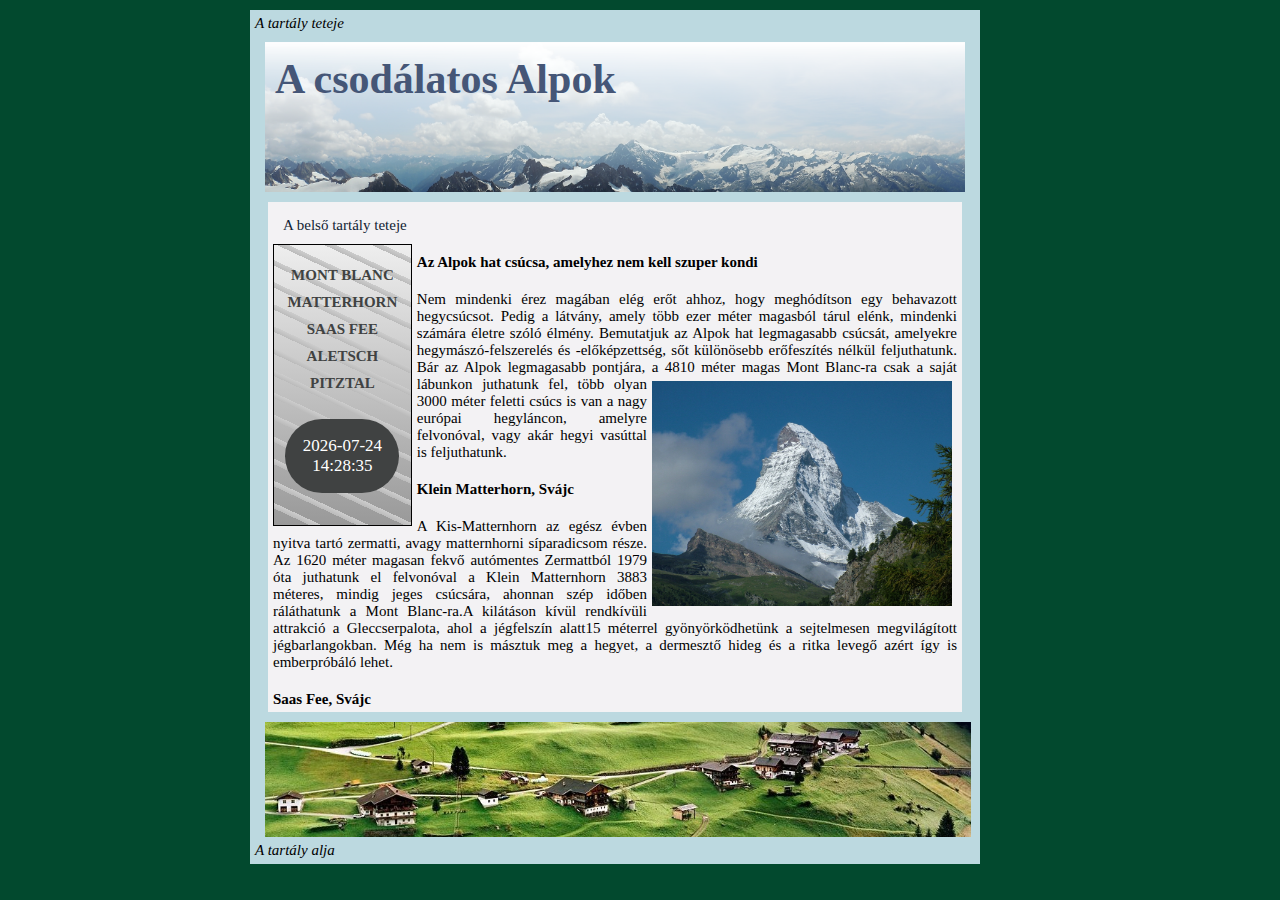
<file: index.html>
<!doctype html>
<html lang="hu">
    <head>
        <meta charset="utf-8">
        <title>Matterhorn</title>
        <link rel="stylesheet" href="matterhorn_cskl.css">
    </head>
    <body>
        <div class="container">A tartály teteje <!--Rejtett üzenet-->
            <div class="header">
				<img src="alpok.png" width="100%">
				<h1>A csodálatos Alpok</h1>
            </div>
            <div class="inner-container">
				<p>A belső tartály teteje</p>
				<div class="aside"><br>
					<a href="https://ikaland.hu/turak/hegymaszas/4000-es-csucsok/mont-blanc-maszas" target="_blank">Mont Blanc</a>
					<a href="http://csamborgo.hu/2016/07/03/svajc-legszebb-hegye-a-matterhorn/" target="_blank">Matterhorn</a>
					<a href="https://sielok.hu/rovat/simania/cikk/saas-fee/" target="_blank">Saas Fee</a>
					<a href="http://foldrajzmagazin.hu/szines-mozaik/a-svajci-aletsch-gleccseren-is-latszik-a-klimavaltozas/" target="_blank">Aletsch</a>
					<a href="https://sielok.hu/siterep/pitztal/" target="_blank">Pitztal</a>
					<br>
					<div class="timer">
						<div id="date"></div>
						<div id="time"></div>
					</div>
					<script src="timer.js"></script>
				</div>
				<h4>Az Alpok hat csúcsa, amelyhez nem kell szuper kondi</h4>
Nem mindenki érez magában elég erőt ahhoz, hogy meghódítson egy behavazott hegycsúcsot. Pedig a látvány, amely több ezer méter magasból tárul elénk, mindenki számára életre szóló élmény. Bemutatjuk az Alpok hat legmagasabb csúcsát, amelyekre hegymászó-felszerelés és -előképzettség, sőt különösebb erőfeszítés nélkül feljuthatunk.
Bár az Alpok legmagasabb pontjára, a 4810 méter <img src="matterhorn.jpg">magas Mont Blanc-ra csak a saját lábunkon juthatunk fel, több olyan 3000 méter feletti csúcs is van a nagy európai hegyláncon, amelyre felvonóval, vagy akár hegyi vasúttal is feljuthatunk.
<h4>Klein Matterhorn, Svájc</h4>
A Kis-Matternhorn az egész évben nyitva tartó zermatti, avagy matternhorni síparadicsom része. Az 1620 méter magasan fekvő autómentes Zermattból 1979 óta juthatunk el felvonóval a Klein Matternhorn 3883 méteres, mindig jeges csúcsára, ahonnan szép időben ráláthatunk a Mont Blanc-ra.A kilátáson kívül rendkívüli attrakció a Gleccserpalota, ahol a jégfelszín alatt15 méterrel gyönyörködhetünk a sejtelmesen megvilágított jégbarlangokban. Még ha nem is másztuk meg a hegyet, a dermesztő hideg és a ritka levegő azért így is emberpróbáló lehet.
<h4>Saas Fee, Svájc</h4>
Maradunk a Kis-Matterhorn környékén, Wallis tartományban. A szintén autómentes, csodaszép hegyi településtől, Saas Feetől percek alatt röpít fel az Alpin expressz 3000 méter magasságba csekély 65 svájci frankért, azaz több mint 18 000 forintért. Akinek ez sem elég, az tovább utazhat a világ legmagasabban közlekedő metrójával egészen 3500 méterig.A Metro Alpin 1984-ben lépett üzembe, azóta szállítja az utasokat az 1749 méter hosszú, meredeken emelkedő alagúton át Mittelallalin állomásáig.
<h4>L'Aiguille du Midi, Franciaország</h4>
A Klein Matterhorn után ez a második legmagasabb pont Európában (3842 méter), ahová hegymászó-felszerelés nélkül is el lehet jutni. A felvonót 1955-ben építették, két évtizeden át ez volt a világ legmagasabban fekvő ilyen létesítménye. Chamonixból indul, egy átszállással 20 perc alatt abszolválja a 2800 méteres szintkülönbséget. Az igazi csoda azonban csak ezután vár ránk: a felvonó végállomásától lift visz fel bennünket a levegőben lógó üvegkilátóba.
<h4>Jungfrau-gleccser, Svájc</h4>
Európában ennél magasabban nem zakatol vonat. A végállomás 3454 méter magasan van, az alagút közel 7 kilométer hosszú, 25 százalékos emelkedővel. Felfelé 50, lefelé csak 35 percig tart az út. Kleine Scheidegg a kiindulóállomás, innen a vonat az Eiger északi oldala mellett halad Eigerwandig, ahol egy nyolc méter széles ablakon nézhetünk ki a sziklaalagútból, de akár ki is szállhatunk, hogy a szabad levegőn gyönyörködjünk a panorámában. A következő megálló a Jungfrau, itt sziklába vájt ablakon át láthatjuk az Eismeert (Jégtengert), majd a vonat tovább emelkedik a csúcsig.
<h4>Passo dello Stelvio, Olaszország</h4>
A dél-tiroli Stilfser Joch, olaszul Passo dello Stelvio nemcsak Olaszország, de az Alpok, sőt egész Európa legmagasabban fekvő aszfaltozott, autóval járható hágója (2757 méter). A Valtellina és Val Ventoso közötti utat a bécsi békeszerződés után a Habsburgok építették ki, hogy összekössék Lombardiát Tirollal. Carlo Donegani tervei alapján 1825-ben készült el a 49 kilométer hosszú út Tirol és Bormio között, 75 kilométerre Bolzanótól és alig 200 méterre a svájci hágótól. A rengeteg hajtűkanyarból álló utat egyaránt imádják az autósok, a motorosok és a túrakerékpárosok.
<h4>Pitztal-gleccser, Ausztria</h4>
Ez a legmagasabb pont Ausztriában, ahová felvonóval eljuthatunk. A pitztali sípályarendszerhez kabinos gleccserexpresszel jutunk fel nagyjából nyolc perc alatt. Innen Ausztria legmagasabb libegőjével, a Wildspitzbahnnal mehetünk tovább a 3440 méter magas Hinterer Brrunnenkogel csúcsra. Ott pedig beülhetünk a Cafe 3440-be, és a hatalmas üvegfalon át bámulhatjuk a körös-körül emelkedő háromezres csúcsokat.<br><br>			
				<div class="binary">
					<b>Átváltás kettes számrendszerbe, gépelje be a számot: </b><input type = "text" name = "deci" id = "deci" size = "12" maxlength = "12" />
					<input type="button" value="Átváltás!" onclick="dec2bin()" /><br><br>
					<script src="binary.js"></script>
					<div id = "result"></div>
				</div>
				
				<p>A belső tartály alja</p>
			</div>
			<div class="footer"><!--Lábléc-->
				<img src="tirol.jpg" width="100%">
            </div>A tartály alja
        </div>
    </body>
</html>
</file>
<file: matterhorn_cskl.css>
body {
    background-color: #02492e;	
	width: 800px;
	margin: auto;
	font-size: 15px;
	font-style: italic;
	}
.container {
	background-color: #bcd9e0;
	width: 90%;
    margin: 10px;
	padding: 5px;
	}
.container .header {
    background-color: #3300ff;
	height: 150px;
	margin: 10px;
}
h1{
	position: absolute;
	top: 5%;
	margin: 10px;
	color: #455677;
	font-size: 42px;
	font-style: normal;
	font-family: Calibri;
	}
p {
	margin: 10px;
	color: #112233;
	font-size: 15px;
	font-family: Calibri;
	text-align: justify;
	}	
.container .inner-container {
   	background-color: #f3f2f4;
	width: 95%;
	/*height: 410px;*/
	margin: auto;
	text-align: justify;
	font-style: normal;
	font-family: Calibri;
	padding: 5px;
	height: 500px;
	overflow: auto;
	}
.container .inner-container .aside {
    float: left;
	background: repeating-linear-gradient(25deg,transparent,transparent 15px,
	#bbb 10px,#ccc 20px),linear-gradient(to bottom,#eee,#999);
	width: 20%;
	height: 280px;
	margin-right: 5px;
	text-align: center;
	border-style: solid;
	border-width: 0.5px;
	}
a {
	display: block;
	font-family: Calibri;
	text-decoration: none;
	font-style: normal;
	font-weight: 600;
	font-size: 15px;
	text-transform: uppercase;
	padding: 5px;
	color: #404242;
	}
a:hover {
	background: #f7f4f4;
	}
.container .inner-container .aside .timer {
  width: 80px;
  margin: 5px auto;
  background-color: #404242;
  color: white;
  border-radius: 150px;
  font-size: 17px;
  padding: 1em;
  text-align: center;
	}
.container .inner-container img {
	width: 300px;
	float: right;
	margin: 5px;
}
.container .footer {
    background-color: #a9e198;
	width: 98%;
	height: 110px;
	margin: 10px;
	}
.binary {
	float: left;
	width: 300px;
	height: 120px;
	padding: 20px;
	background-color: #dcea9d;
	text-align: left;
	margin-right: 10px;
	}
#result {
	color: red;
}
.primszamok {
	float: right;
	width: 310px;
	height: 138px;
	border: 2px solid #edd495;
	overflow: auto;
	background-color: #f2e3ba;
	text-align: center;
	line-height: 25px;
	font-family: Calibri;
	font-size: 30px;
	}
</file>
